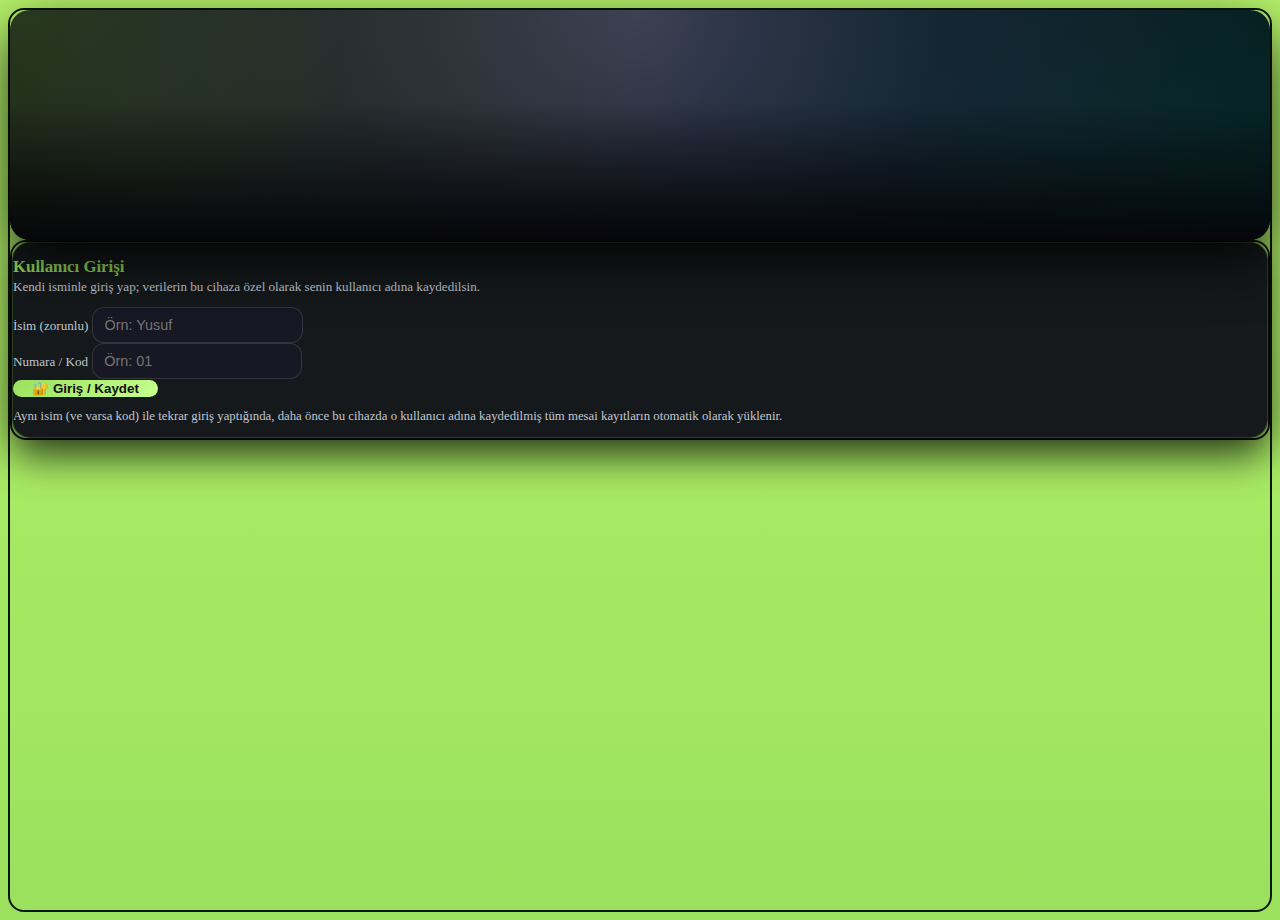
<file: login.html>
<!doctype html>
<html lang="tr">
  <head>
    <meta charset="utf-8" />
    <meta name="viewport" content="width=device-width, initial-scale=1" />
    <title>Mesai Takip - Giriş</title>
    <link
      href="https://cdn.jsdelivr.net/npm/bootstrap@5.3.2/dist/css/bootstrap.min.css"
      rel="stylesheet"
      integrity="sha384-T3c6CoIi6uLrA9TneNEoa7RxnatzjcDSCmG1MXxSR1GAsXEV/Dwwykc2MPK8M2HN"
      crossorigin="anonymous"
    />
    <link rel="stylesheet" href="styles.css" />
  <link rel="manifest" href="manifest.json" />
<meta name="theme-color" content="#9be15d" />
<meta name="apple-mobile-web-app-capable" content="yes" />
<meta name="apple-mobile-web-app-status-bar-style" content="black-translucent" />
  </head>
  <body class="mesai-body mesai-login-page">
    <div class="mesai-hero">
      <div class="mesai-hero-overlay"></div>
    </div>
    <main class="container py-4 py-md-5 position-relative" style="z-index: 1;">
      <div class="row justify-content-center">
        <div class="col-12 col-md-8 col-lg-6">
<section id="user-login" class="mesai-card p-3 p-md-4 mb-4" aria-label="Kullanıcı girişi">
  <header class="mesai-card-header d-flex flex-column flex-md-row justify-content-between gap-2">
    <div>
      <h2 class="fw-semibold">Kullanıcı Girişi</h2>
      <p class="mesai-card-sub mb-0">
        Kendi isminle giriş yap; verilerin bu cihaza özel olarak senin kullanıcı adına kaydedilsin.
      </p>
    </div>
  </header>

  <div class="row g-3 align-items-end">
    <div class="col-12 col-md-6">
      <label for="userName" class="mesai-label">İsim (zorunlu)</label>
      <input type="text" id="userName" class="form-control mesai-control" placeholder="Örn: Yusuf" />
    </div>
    <div class="col-12 col-md-3">
      <label for="userCode" class="mesai-label">Numara / Kod</label>
      <input type="text" id="userCode" class="form-control mesai-control" placeholder="Örn: 01" />
    </div>
    <div class="col-12 col-md-3 d-grid">
      <button id="btnUserLogin" type="button" class="btn mesai-btn-primary">
        🔐 Giriş / Kaydet
      </button>
    </div>
  </div>

  <p class="mesai-small mt-2 mb-0">
    Aynı isim (ve varsa kod) ile tekrar giriş yaptığında, daha önce bu cihazda o kullanıcı adına kaydedilmiş
    tüm mesai kayıtların otomatik olarak yüklenir.
  </p>
<p id="loginCurrentUser" class="mesai-small mt-3 text-muted"></p>
</section>

        </div>
      </div>
    </main>
    <script
      src="https://cdn.jsdelivr.net/npm/bootstrap@5.3.2/dist/js/bootstrap.bundle.min.js"
      integrity="sha384-C6RzsynM9kWDrMNeT87bh95OGNyZPhcTNXj1NW7RuBCsyN/o0jlpcV8Qyq46cDfL"
      crossorigin="anonymous"
    ></script>
    <script src="app.js"></script>
  <script>
  if ('serviceWorker' in navigator) {
    window.addEventListener('load', function() {
      navigator.serviceWorker.register('service-worker.js').catch(function(err) {
        console.error('Service worker kaydedilemedi:', err);
      });
    });
  }
</script>
</body>
</html>
</file>
<file: styles.css>
/* ===== GLOBAL THEME: LEMON GREEN BACKGROUND ===== */
body {
  min-height: 100vh;
  background: linear-gradient(180deg, #b6f36b 0%, #9be15d 100%);
  color: #0c140e;
}

/* Site-wide frame */
.mesai-body,
.container,
.mesai-card {
  border: 2px solid #0c140e;
  border-radius: 1rem;
}

/* Cards */
.mesai-card {
  background: #0c140e;
  color: #eafff2;
  box-shadow: 0 20px 50px rgba(0,0,0,0.35);
}

/* Headings */
h1, h2, h3, h4, h5 {
  color: #9be15d;
}

/* Buttons */
.btn {
  border-radius: 999px;
  font-weight: 600;
}

.mesai-btn-primary {
  background: #9be15d;
  color: #0c140e;
  border: 2px solid #0c140e;
}

.mesai-btn-secondary {
  background: transparent;
  color: #9be15d;
  border: 2px solid #9be15d;
}

.mesai-btn-danger {
  background: #ff5252;
  color: #ffffff;
  border: 2px solid #0c140e;
}

/* ===== USER LIST (LOGIN PAGE) ===== */
.mesai-user-list {
  background: #07110a;
  border: 2px solid #9be15d;
  border-radius: 0.75rem;
}

.mesai-user-list-ul li {
  background: #0f1f15;
  color: #eafff2;
  margin-bottom: 0.25rem;
  border-radius: 0.4rem;
  padding: 0.35rem 0.5rem;
}

.mesai-user-name {
  color: #9be15d;
  font-weight: 700;
}

.mesai-user-tag {
  background: #9be15d;
  color: #0c140e;
  border: none;
}

/* ===== RECORD TABLE ===== */
.mesai-table-wrapper {
  background: #07110a;
  border: 2px solid #9be15d;
  border-radius: 0.75rem;
}

.mesai-table thead th {
  background: #0c140e;
  color: #9be15d;
  border-bottom: 2px solid #9be15d;
}

.mesai-table tbody tr {
  background: #0f1f15;
}

.mesai-table tbody tr:nth-child(even) {
  background: #13281b;
}

.mesai-table td {
  color: #eafff2;
}

.mesai-table tbody tr:hover {
  background: #1e3d2a;
}

/* Active user pill */
.mesai-current-user-pill {
  background: #9be15d;
  color: #0c140e;
  border: 2px solid #0c140e;
}
:root {
  --mesai-primary: #9be15d; /* limon yeşili ana renk */
  --mesai-primary-soft: #c6ff8e;
  --mesai-bg: #050807;
  --mesai-card: #101417;
  --mesai-border-soft: rgba(155, 225, 93, 0.18);
  --mesai-text-main: #f7f9fb;
  --mesai-text-soft: #c0c6d0;
  --mesai-danger: #ff5252;
}



.mesai-shell {
  padding-bottom: 3rem;
}

/* NAVBAR */
.mesai-navbar {
  background: rgba(5, 6, 12, 0.96);
  backdrop-filter: blur(18px);
  border-bottom: 1px solid var(--mesai-border-soft);
}

.navbar-brand span {
  color: var(--mesai-primary);
}

.mesai-nav-link {
  border-radius: 999px;
  padding-inline: 0.75rem !important;
  font-size: 0.9rem;
}

.mesai-nav-link.active,
.mesai-nav-link:hover {
  color: var(--mesai-primary) !important;
  background-color: rgba(255, 152, 0, 0.09);
}

/* HERO */
.mesai-hero {
  position: relative;
  overflow: hidden;
  border-radius: 1.25rem;
  min-height: 230px;
  background: radial-gradient(circle at top, #3a3d52 0, #181828 45%, #050509 100%);
  box-shadow: 0 20px 55px rgba(0, 0, 0, 0.85);
}

.mesai-hero-img {
  position: absolute;
  inset: 0;
  width: 100%;
  height: 100%;
  object-fit: cover;
  opacity: 0;
  transition: opacity 1.2s ease;
  filter: saturate(1.05) contrast(1.05);
}

.mesai-hero-img.active {
  opacity: 1;
}

.mesai-hero::after {
  content: "";
  position: absolute;
  inset: auto 0 0 0;
  height: 60%;
  background: linear-gradient(to top, rgba(5, 5, 9, 0.96), transparent);
}

.mesai-hero-overlay {
  position: absolute;
  inset: 0;
  background:
    radial-gradient(circle at top left, rgba(155, 225, 93, 0.22) 0, transparent 55%),
    radial-gradient(circle at bottom right, rgba(0, 150, 136, 0.25) 0, transparent 55%);
  pointer-events: none;
}

.mesai-hero-content {
  position: absolute;
  inset: auto 1.25rem 1.25rem 1.25rem;
  z-index: 2;
}

.mesai-hero-badges {
  display: flex;
  flex-wrap: wrap;
  gap: 0.4rem;
  margin-bottom: 0.25rem;
}

.mesai-badge-soft {
  display: inline-flex;
  align-items: center;
  gap: 0.4rem;
  border-radius: 999px;
  padding: 0.25rem 0.75rem;
  font-size: 0.75rem;
  color: var(--mesai-text-soft);
  background: rgba(12, 12, 18, 0.9);
  border: 1px solid rgba(255, 255, 255, 0.07);
}

.mesai-badge-dot {
  width: 8px;
  height: 8px;
  border-radius: 50%;
  background: #4caf50;
  box-shadow: 0 0 8px rgba(76, 175, 80, 0.85);
}

.mesai-hero-title {
  font-size: 1.3rem;
  margin-bottom: 0.1rem;
}

.mesai-hero-subtitle {
  font-size: 0.85rem;
  color: var(--mesai-text-soft);
  margin: 0;
}

/* CARD GENEL */
.mesai-card {
  background: rgba(15, 16, 24, 0.96);
  border-radius: 1.125rem;
  border: 1px solid var(--mesai-border-soft);
  box-shadow: 0 16px 40px rgba(0, 0, 0, 0.8);
}

.mesai-card-header {
  margin-bottom: 0.75rem;
}

.mesai-card-header h2 {
  font-size: 1.05rem;
  margin-bottom: 0.15rem;
}

.mesai-card-sub {
  font-size: 0.82rem;
  color: var(--mesai-text-soft);
  margin: 0;
}

/* FORM ELEMANLARI */
.mesai-label {
  font-size: 0.82rem;
  color: var(--mesai-text-soft);
  margin-bottom: 0.25rem;
}

.mesai-control {
  background-color: #171824;
  border-radius: 0.75rem;
  border: 1px solid rgba(255, 255, 255, 0.12);
  color: var(--mesai-text-main);
  font-size: 0.9rem;
  padding: 0.55rem 0.7rem;
}

.mesai-control:focus {
  border-color: rgba(255, 152, 0, 0.8);
  box-shadow: 0 0 0 1px rgba(255, 152, 0, 0.6);
  outline: none;
}

/* BUTONLAR */
.mesai-btn-primary {
  border-radius: 999px;
  background: linear-gradient(135deg, var(--mesai-primary), var(--mesai-primary-soft));
  border: none;
  color: #111;
  font-weight: 600;
  padding-inline: 1.2rem;
}

.mesai-btn-secondary {
  border-radius: 999px;
  border: 1px solid rgba(255, 152, 0, 0.88);
  background: transparent;
  color: var(--mesai-primary);
  font-weight: 600;
  padding-inline: 1.2rem;
}

.mesai-btn-secondary:hover {
  background-color: rgba(255, 152, 0, 0.1);
  color: var(--mesai-primary);
}

.mesai-btn-danger {
  border-radius: 999px;
  border: 1px solid rgba(255, 82, 82, 0.9);
  background: transparent;
  color: var(--mesai-danger);
  font-weight: 600;
  padding-inline: 0.95rem;
}

.mesai-btn-danger:hover {
  background-color: rgba(255, 82, 82, 0.12);
}

.mesai-btn-xs {
  padding-block: 0.25rem;
  font-size: 0.75rem;
}

/* SONUÇ KUTUSU */
.mesai-result-box {
  border-radius: 0.9rem;
  border: 1px dashed rgba(255, 255, 255, 0.18);
  background: radial-gradient(circle at top left, rgba(255, 152, 0, 0.1), transparent 55%),
    rgba(12, 12, 18, 0.96);
}

.mesai-result-label {
  font-size: 0.8rem;
  color: var(--mesai-text-soft);
}

.mesai-result-value {
  font-size: 0.95rem;
  color: var(--mesai-primary);
  font-weight: 600;
}

/* TABLO */
.mesai-table thead {
  background: #191a26;
}

.mesai-table th {
  font-size: 0.8rem;
  font-weight: 500;
  color: var(--mesai-primary);
  border-bottom-color: rgba(255, 255, 255, 0.12);
}

.mesai-table td {
  font-size: 0.82rem;
  color: var(--mesai-text-main);
  border-bottom-color: rgba(255, 255, 255, 0.06);
}

.mesai-table tbody tr:hover {
  background-color: rgba(255, 255, 255, 0.03);
}

.mesai-table-empty {
  font-size: 0.8rem;
  color: var(--mesai-text-soft);
  text-align: center;
}

/* METİN BLOKLARI */
.mesai-small {
  font-size: 0.8rem;
  color: var(--mesai-text-soft);
}

.mesai-rhythm-list {
  list-style: none;
  padding-left: 0;
  margin-bottom: 0;
}

.mesai-rhythm-list li {
  margin-bottom: 0.75rem;
}

.mesai-rhythm-title {
  margin: 0 0 0.15rem;
  font-size: 0.9rem;
}

.mesai-rhythm-text {
  margin: 0;
  font-size: 0.8rem;
  color: var(--mesai-text-soft);
}

/* RESPONSIVE */
@media (max-width: 576px) {
  .mesai-hero-content {
    inset: auto 0.9rem 0.9rem 0.9rem;
  }
}

/* Kayıtlar tablosu için kaydırılabilir yapı ve daha net arka plan */
.mesai-table-wrapper {
  max-height: 320px;
  overflow-y: auto;
  border-radius: 0.75rem;
  border: 1px solid rgba(255, 255, 255, 0.08);
  background: rgba(5, 6, 12, 0.9);
}

.mesai-table thead {
  background: #202231;
}

.mesai-table tbody tr {
  background-color: rgba(10, 11, 20, 0.96);
}

.mesai-table tbody tr:nth-child(even) {
  background-color: rgba(15, 16, 28, 0.96);
}

.mesai-table tbody tr:hover {
  background-color: rgba(46, 49, 80, 0.96);
}

.mesai-table td, .mesai-table th {
  color: #f5f5f5;
}

/* Güncellenmiş kayıt listesi teması: limon yeşili vurgu + yüksek kontrast */
.mesai-table-wrapper {
  max-height: 320px;
  overflow-y: auto;
  border-radius: 0.9rem;
  border: 1px solid rgba(155, 225, 93, 0.3);
  background: rgba(5, 8, 7, 0.96);
  box-shadow: 0 18px 45px rgba(0, 0, 0, 0.55);
}

.mesai-table thead {
  position: sticky;
  top: 0;
  z-index: 1;
  background: linear-gradient(90deg, rgba(155, 225, 93, 0.18), rgba(155, 225, 93, 0.04));
  border-bottom: 1px solid rgba(155, 225, 93, 0.35);
}

.mesai-table thead th {
  text-transform: uppercase;
  letter-spacing: 0.06em;
  font-size: 0.72rem;
  color: var(--mesai-text-soft);
}

.mesai-table tbody tr {
  background-color: rgba(10, 14, 13, 0.98);
  transition: background-color 0.18s ease, transform 0.12s ease;
}

.mesai-table tbody tr:nth-child(even) {
  background-color: rgba(13, 18, 16, 0.98);
}

.mesai-table tbody tr:hover {
  background-color: rgba(19, 29, 23, 0.98);
  transform: translateY(-1px);
}

.mesai-table td,
.mesai-table th {
  color: var(--mesai-text-main);
  border-color: rgba(255, 255, 255, 0.04);
}

.mesai-table td.mesai-col-duration {
  font-weight: 600;
  color: #c6ff8e;
}

#totalBox {
  display: inline-flex;
  align-items: center;
  gap: 0.4rem;
  padding: 0.35rem 0.75rem;
  border-radius: 999px;
  background: rgba(5, 8, 7, 0.9);
  border: 1px solid rgba(155, 225, 93, 0.5);
  box-shadow: 0 0 0 1px rgba(0, 0, 0, 0.45);
}

#totalBox::before {
  content: "⏱";
  font-size: 0.8rem;
}

#btnClearAll {
  border-radius: 999px;
  padding: 0.3rem 0.85rem;
}

/* Kullanıcı listesi görünümü */
.mesai-user-list {
  border-radius: 0.9rem;
  border: 1px solid rgba(155, 225, 93, 0.22);
  background: rgba(7, 10, 8, 0.9);
  padding: 0.75rem 0.9rem;
}

.mesai-user-list-title {
  font-size: 0.9rem;
  letter-spacing: 0.06em;
  text-transform: uppercase;
  color: var(--mesai-text-soft);
}

.mesai-user-list-hint {
  color: var(--mesai-text-soft);
}

.mesai-user-list-ul {
  list-style: none;
  padding-left: 0;
}

.mesai-user-list-ul li {
  display: flex;
  justify-content: space-between;
  align-items: center;
  gap: 0.5rem;
  padding: 0.3rem 0.35rem;
  border-bottom: 1px dashed rgba(255, 255, 255, 0.06);
  font-size: 0.85rem;
}

.mesai-user-list-ul li:last-child {
  border-bottom: none;
}

.mesai-user-name {
  font-weight: 600;
  color: var(--mesai-text-main);
}

.mesai-user-meta {
  display: inline-flex;
  gap: 0.4rem;
  font-size: 0.78rem;
  color: var(--mesai-text-soft);
}

.mesai-user-tag {
  border-radius: 999px;
  padding: 0.05rem 0.5rem;
  border: 1px solid rgba(155, 225, 93, 0.5);
  color: #c6ff8e;
}

/* ===== KAYIT LİSTESİ: KOYU ARKA PLAN + ZIT METİN ===== */
.mesai-table {
  background: transparent;
}

.mesai-table-wrapper {
  background: linear-gradient(
    180deg,
    rgba(12, 18, 15, 0.98),
    rgba(8, 12, 10, 0.98)
  );
}

.mesai-table thead th {
  color: #e8ffe0;
}

.mesai-table tbody tr {
  background-color: rgba(14, 22, 18, 0.96);
}

.mesai-table tbody tr:nth-child(even) {
  background-color: rgba(10, 18, 14, 0.96);
}

.mesai-table tbody tr:hover {
  background-color: rgba(30, 50, 40, 0.98);
}

.mesai-table td {
  color: #f4fff0;
}

.mesai-table td small {
  color: #b6e6c9;
}

/* Silme butonu kontrast */
.mesai-table .btn {
  background-color: rgba(155, 225, 93, 0.15);
  color: #eafff5;
  border-color: rgba(155, 225, 93, 0.45);
}

.mesai-table .btn:hover {
  background-color: rgba(155, 225, 93, 0.35);
  color: #ffffff;
}

/* Kullanıcı listesi arka planını da koyulaştır */
.mesai-user-list {
  background: linear-gradient(
    180deg,
    rgba(10, 16, 13, 0.95),
    rgba(6, 10, 8, 0.95)
  );
}

.mesai-user-list-ul li {
  color: #f2fff8;
}

.mesai-user-list-ul li:hover {
  background-color: rgba(155, 225, 93, 0.08);
  border-radius: 0.4rem;
}

/* Aktif kullanıcı etiketi (ana ekran için) */
.mesai-current-user-pill {
  display: inline-flex;
  align-items: center;
  gap: 0.5rem;
  padding: 0.4rem 0.9rem;
  border-radius: 999px;
  background: rgba(7, 12, 9, 0.95);
  border: 1px solid rgba(155, 225, 93, 0.6);
  color: #eafff7;
  font-size: 0.9rem;
}

/* === Kayıt tablosu: Bootstrap'in beyaz arka planını tamamen ez === */
.mesai-table {
  --bs-table-bg: transparent;
  --bs-table-color: #f4fff0;
  --bs-table-border-color: rgba(255, 255, 255, 0.08);
  background-color: transparent !important;
}

.mesai-table > :not(caption) > * > * {
  background-color: transparent !important;
  color: #f4fff0 !important;
}

.mesai-table tbody tr {
  background-color: rgba(10, 14, 13, 0.98);
}

.mesai-table tbody tr:nth-child(even) {
  background-color: rgba(15, 22, 18, 0.98);
}

.mesai-table tbody tr:hover {
  background-color: rgba(25, 40, 32, 0.98);
}

/* === Kayıt tablosu (kontrast güçlendirildi) === */
.mesai-table-wrapper {
  background: #020504;
  border-radius: 0.9rem;
  border: 2px solid #9be15d;
  box-shadow: 0 18px 40px rgba(0, 0, 0, 0.55);
}

.mesai-table {
  --bs-table-bg: transparent;
  --bs-table-color: #f7fff5;
  --bs-table-border-color: rgba(255, 255, 255, 0.08);
  background-color: transparent !important;
}

.mesai-table > :not(caption) > * > * {
  background-color: transparent !important;
  color: #f7fff5 !important;
}

.mesai-table thead th {
  background-color: #050b08 !important;
  color: #9be15d !important;
  border-bottom: 2px solid #9be15d;
}

.mesai-table tbody tr {
  background-color: #0b130e !important;
}

.mesai-table tbody tr:nth-child(even) {
  background-color: #111c14 !important;
}

.mesai-table tbody tr:hover {
  background-color: #1c2f22 !important;
}

.mesai-table td {
  border-color: rgba(255, 255, 255, 0.06) !important;
  color: #f7fff5 !important;
}

.mesai-table td small {
  color: #ccefd8 !important;
}

/* === Kayıtlı Mesailer butonları (tema uyumlu) === */
.mesai-btn-ghost {
  border-radius: 999px;
  border: 1px solid rgba(155, 225, 93, 0.8);
  background: rgba(5, 8, 7, 0.95);
  color: var(--mesai-text-main);
  font-weight: 600;
  padding-inline: 0.9rem;
}

#kayitlar .mesai-btn-ghost:hover {
  background: rgba(155, 225, 93, 0.16);
  color: var(--mesai-primary-soft);
}

#kayitlar #btnClearAll {
  border-radius: 999px;
  border: 1px solid var(--mesai-danger);
  background: transparent;
  color: var(--mesai-danger);
}

#kayitlar #btnClearAll:hover {
  background: rgba(255, 82, 82, 0.18);
}


/* Login / ana içerik görünürlük kontrolü */
.mesai-main-hidden {
  display: none !important;
}


/* Kayıtlı mesailer kartı: üstte buton grubu, altta tablo */
#kayitlar .mesai-table-hint .mesai-small {
  opacity: 0.9;
}


/* === Cihazlara göre (mobil / tablet / desktop) ince ayarlar === */

/* Küçük ekranlar (telefonlar) için daha sıkı boşluklar ve daha kompakt kartlar */
@media (max-width: 576px) {
  .mesai-shell {
    padding-bottom: 2rem;
  }

  .mesai-navbar .container {
    padding-inline: 0.75rem;
  }

  .mesai-card {
    border-radius: 0.75rem;
  }

  .mesai-hero-title {
    font-size: 1.15rem;
  }

  .mesai-hero-subtitle {
    font-size: 0.8rem;
  }

  .mesai-table-wrapper {
    max-height: 260px;
  }
}

/* Orta ekranlar (tablet) için kartlar ve tablolar */
@media (min-width: 577px) and (max-width: 991.98px) {
  .mesai-shell {
    padding-bottom: 3rem;
  }

  .mesai-table-wrapper {
    max-height: 300px;
  }
}

/* Geniş ekranlar (masaüstü) için içerik alanını ortala ve genişliği sınırla */
@media (min-width: 1200px) {
  .mesai-shell {
    max-width: 1100px;
    margin-inline: auto;
  }
}

/* === Uygulama içi mesaj kutusu (alert yerine) === */
.mesai-message {
  position: sticky;
  top: 0.75rem;
  z-index: 1050;
  margin-bottom: 1rem;
  border-radius: 0.9rem;
  padding: 0.75rem 1rem;
  font-size: 0.9rem;
  box-shadow: 0 18px 40px rgba(0, 0, 0, 0.45);
  border: 1px solid transparent;
  opacity: 0;
  transform: translateY(-6px);
  pointer-events: none;
  transition: opacity 0.4s ease, transform 0.4s ease;
}

.mesai-message__body {
  display: flex;
  align-items: center;
  justify-content: space-between;
  gap: 0.75rem;
}

.mesai-message__close {
  border: none;
  background: transparent;
  color: inherit;
  font-size: 1.1rem;
  line-height: 1;
  cursor: pointer;
  padding: 0 0.25rem;
  opacity: 0.8;
}

.mesai-message__close:hover {
  opacity: 1;
}

.mesai-message--hidden {
  opacity: 0;
  transform: translateY(-6px);
  pointer-events: none;
}

.mesai-message--info {
  display: block;
  opacity: 1;
  transform: translateY(0);
  pointer-events: auto;
  background: radial-gradient(circle at top left, #22c55e33, #020617);
  color: #e5e7eb;
  border-color: #22c55e;
}

.mesai-message--success {
  display: block;
  opacity: 1;
  transform: translateY(0);
  pointer-events: auto;
  background: radial-gradient(circle at top left, #22c55e44, #022c22);
  color: #ecfdf3;
  border-color: #22c55e;
}

.mesai-message--warning {
  display: block;
  opacity: 1;
  transform: translateY(0);
  pointer-events: auto;
  background: radial-gradient(circle at top left, #facc1538, #422006);
  color: #fef9c3;
  border-color: #facc15;
}

.mesai-message--error {
  display: block;
  opacity: 1;
  transform: translateY(0);
  pointer-events: auto;
  background: radial-gradient(circle at top left, #f9737338, #450a0a);
  color: #fee2e2;
  border-color: #f97373;
}

/* Küçük ekranlarda mesaj kutusu biraz daha kompakt olsun */
@media (max-width: 576px) {
  .mesai-message {
    border-radius: 0.75rem;
    padding: 0.6rem 0.75rem;
    font-size: 0.85rem;
  }
}

/* === Silme işlemleri için uygulama içi onay kutusu === */
.mesai-confirm-backdrop {
  position: fixed;
  inset: 0;
  background: radial-gradient(circle at top, rgba(15,23,42,0.9), rgba(0,0,0,0.9));
  display: none;
  z-index: 2000;
}

.mesai-confirm-backdrop--visible {
  display: flex;
  align-items: center;
  justify-content: center;
}

.mesai-confirm {
  width: 100%;
  max-width: 420px;
  border-radius: 1rem;
  padding: 1.25rem 1.5rem;
  background: radial-gradient(circle at top left, #f9737333, #020617);
  color: #fee2e2;
  box-shadow: 0 24px 70px rgba(0, 0, 0, 0.8);
  border: 1px solid #f97373;
}

.mesai-confirm__title {
  font-weight: 600;
  font-size: 1rem;
  margin-bottom: 0.35rem;
}

.mesai-confirm__text {
  font-size: 0.9rem;
  margin-bottom: 1rem;
}

.mesai-confirm__actions {
  display: flex;
  justify-content: flex-end;
  gap: 0.5rem;
}

.mesai-btn-ghost {
  border-radius: 999px;
  border: 1px solid rgba(248, 250, 252, 0.45);
  background: transparent;
  color: #e5e7eb;
  padding-inline: 1rem;
  padding-block: 0.35rem;
  font-size: 0.85rem;
}

.mesai-btn-ghost:hover {
  border-color: #e5e7eb;
}

.mesai-btn-danger-solid {
  border-radius: 999px;
  border: none;
  background: linear-gradient(135deg, #ef4444, #b91c1c);
  color: #fef2f2;
  padding-inline: 1.1rem;
  padding-block: 0.4rem;
  font-size: 0.86rem;
}

.mesai-btn-danger-solid:hover {
  filter: brightness(1.05);
}

/* Küçük ekranlar için ufak ayar */
@media (max-width: 576px) {
  .mesai-confirm {
    margin-inline: 1.25rem;
    padding: 1rem 1.1rem;
  }
}
</file>
